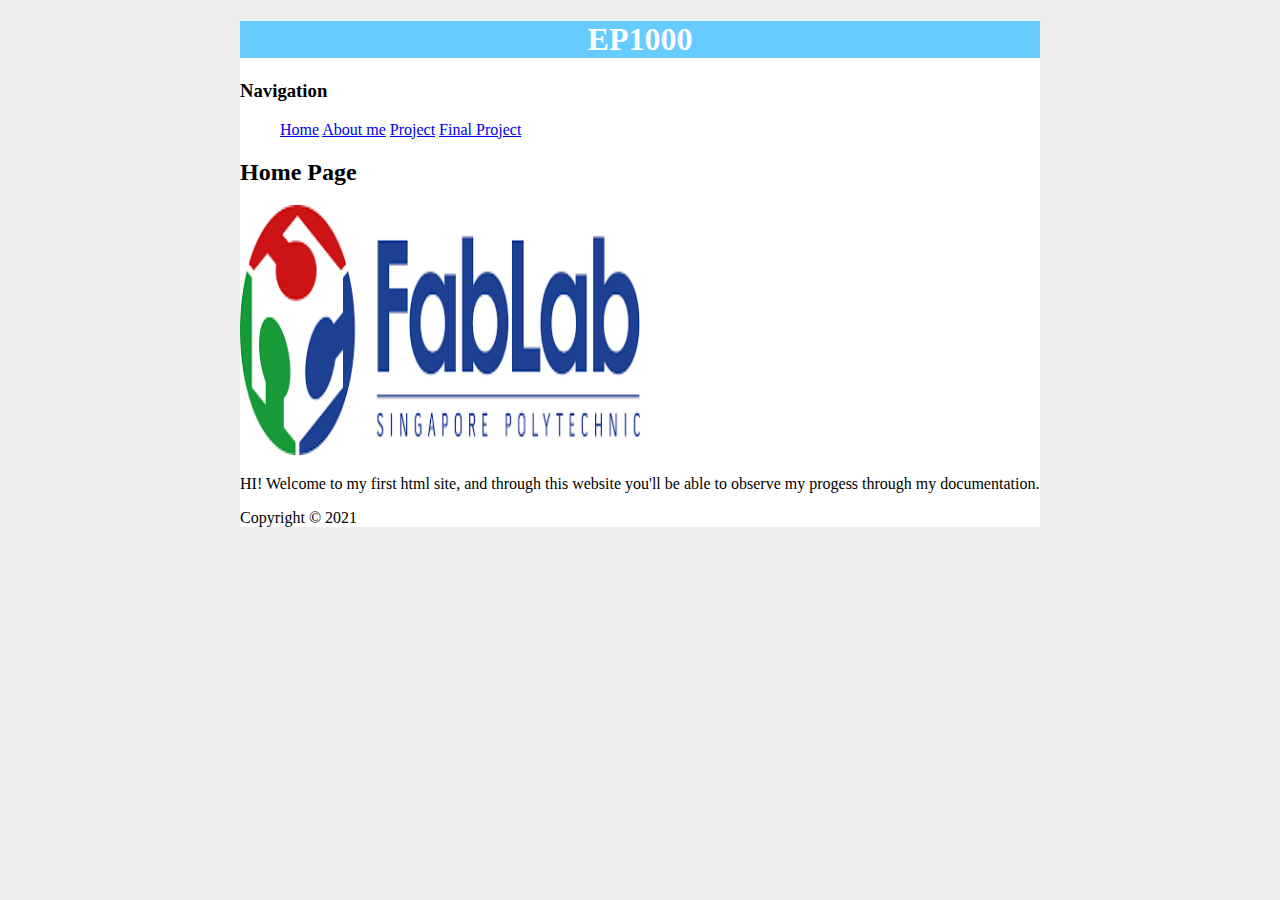
<file: index.html>
<!DOCTYPE html>
<html>
<head>
	<title>My Website</title>
	<link rel="stylesheet" type="text/css" href="style.css" />
</head>
<body>
	<div id="container">
		<div id="header">
			<h1>EP1000</h1>
		</div>
		<div id="content">
			<div id="nav">
				<h3>Navigation</h3>
				<ul>
					<a href="index.html">Home</a>
					<a href="About.html">About me</a>
					<a href="Project.html">Project</a>
					<a href="FinalProject.html">Final Project</a>
				</ul>
			</div>
			<div id="main">
				<h2>Home Page</h2>
			</div>
			<div>
				<img src="Images/Image1.png" alt="MAIN" style="width: 400px;height: 250px;">
			<p>HI! Welcome to my first html site, and through this website you'll be able to observe my progess through my documentation.</p>
			</div>
		</div>
		<div id="footer">
			Copyright &copy; 2021 
		</div>
	</div>
</body>
</html>
</file>
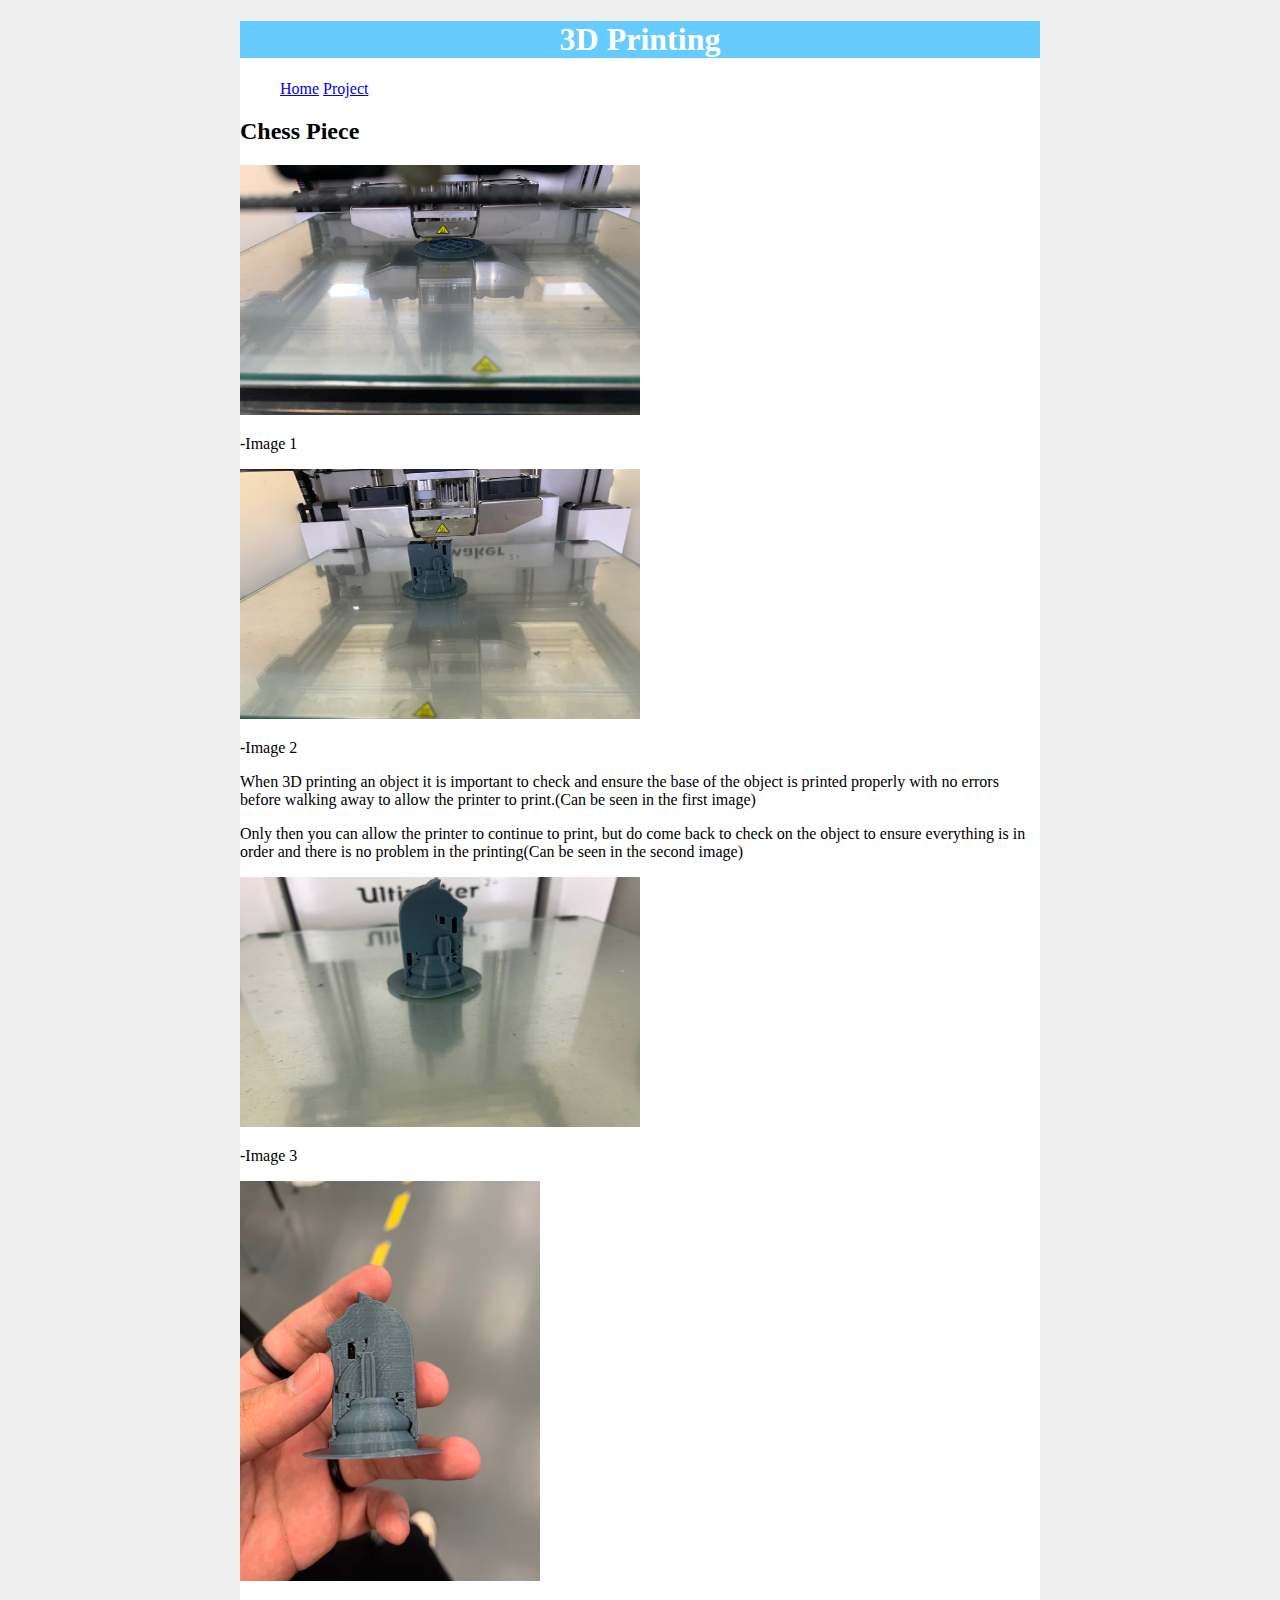
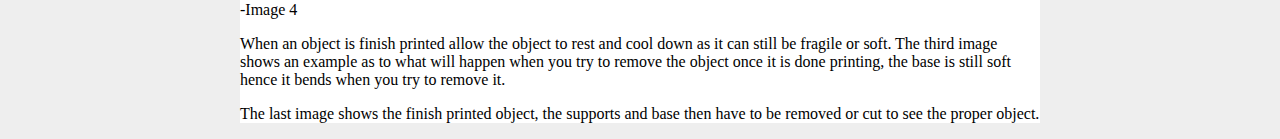
<file: 3DPrinting.html>
<!DOCTYPE html>
<html>
<head>
	<title>3D Printing</title>
	<link rel="stylesheet" type="text/css" href="style.css" />
</head>
<body>
	<div id="container">
		<div id="header">
			<h1>3D Printing</h1>
		</div>
		<div id="content">
			<div id="nav">
				<ul>
					<a href="index.html">Home</a>
					<a href="Project.html">Project</a>
				</ul>
			</div>
			<div id="main">
				<h2>Chess Piece</h2>
				<img src="Images/Image8.jpg" alt="MAIN" style="width: 400px;height: 250px;">
				<p>-Image 1</p>
				<img src="Images/Image9.jpg" alt="MAIN" style="width: 400px;height: 250px;">
				<p>-Image 2</p>
				<p>When 3D printing an object it is important to check and ensure the base of the object is printed properly with no errors before walking away to allow the printer to print.(Can be seen in the first image)</p>
				<p>Only then you can allow the printer to continue to print, but do come back to check on the object to ensure everything is in order and there is no problem in the printing(Can be seen in the second image)</p>
				<img src="Images/Image10.jpg" alt="MAIN" style="width: 400px;height: 250px;">
				<p>-Image 3</p>
				<img src="Images/Image11.jpg" alt="MAIN" style="width: 300px;height: 400px;">
				<p>-Image 4</p>
				<p>When an object is finish printed allow the object to rest and cool down as it can still be fragile or soft. The third image shows an example as to what will happen when you try to remove the object once it is done printing, the base is still soft hence it bends when you try to remove it.</p>
				<p>The last image shows the finish printed object, the supports and base then have to be removed or cut to see the proper object.</p>
			</div>
	</div>
</body>
</html>
</file>
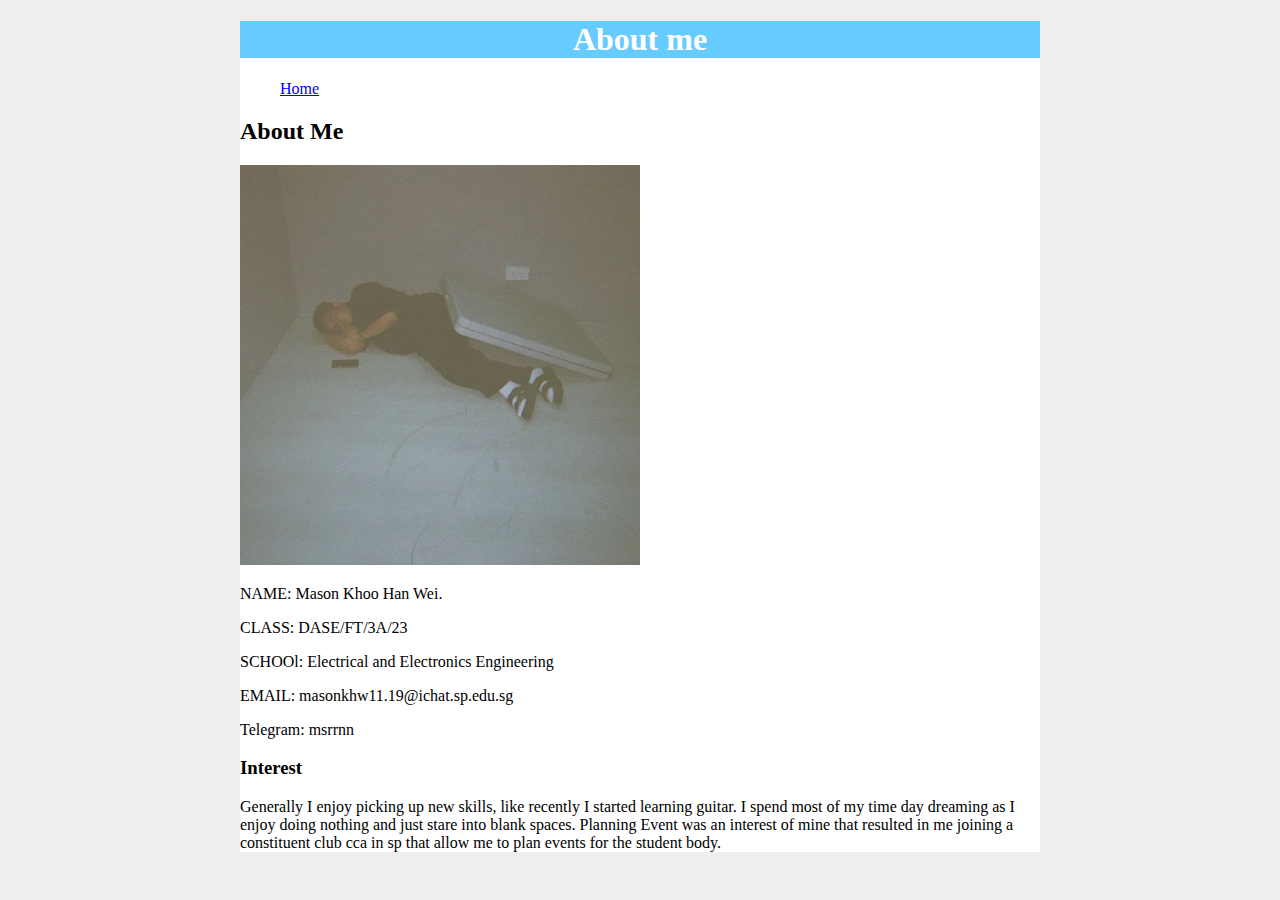
<file: About.html>
<!DOCTYPE html>
<html>
<head>
	<title>About Me</title>
	<link rel="stylesheet" type="text/css" href="style.css" />
</head>
<body>
	<div id="container">
		<div id="header">
			<h1>About me</h1>
		</div>
		<div id="content">
			<div id="nav">
				<ul>
					<a href="index.html">Home</a>
				</ul>
			</div>
			<div id="main">
				<h2>About Me</h2>
				<img src="Images/Image2.jpg" alt="About me" style="width: 400px;height: 400px;">
				<p>NAME: Mason Khoo Han Wei.</p>
				<p>CLASS: DASE/FT/3A/23</p>
				<p>SCHOOl: Electrical and Electronics Engineering</p>
				<p>EMAIL: masonkhw11.19@ichat.sp.edu.sg</p>
				<p>Telegram: msrrnn</p>

				<h3>Interest</h3>
				<p>Generally I enjoy picking up new skills, like recently I started learning guitar. I spend most of my time day dreaming as I enjoy doing nothing and just stare into blank spaces. Planning Event was an interest of mine that resulted in me joining a constituent club cca in sp that allow me to plan events for the student body. </p>
			</div>
	</div>
</body>
</html>
</file>
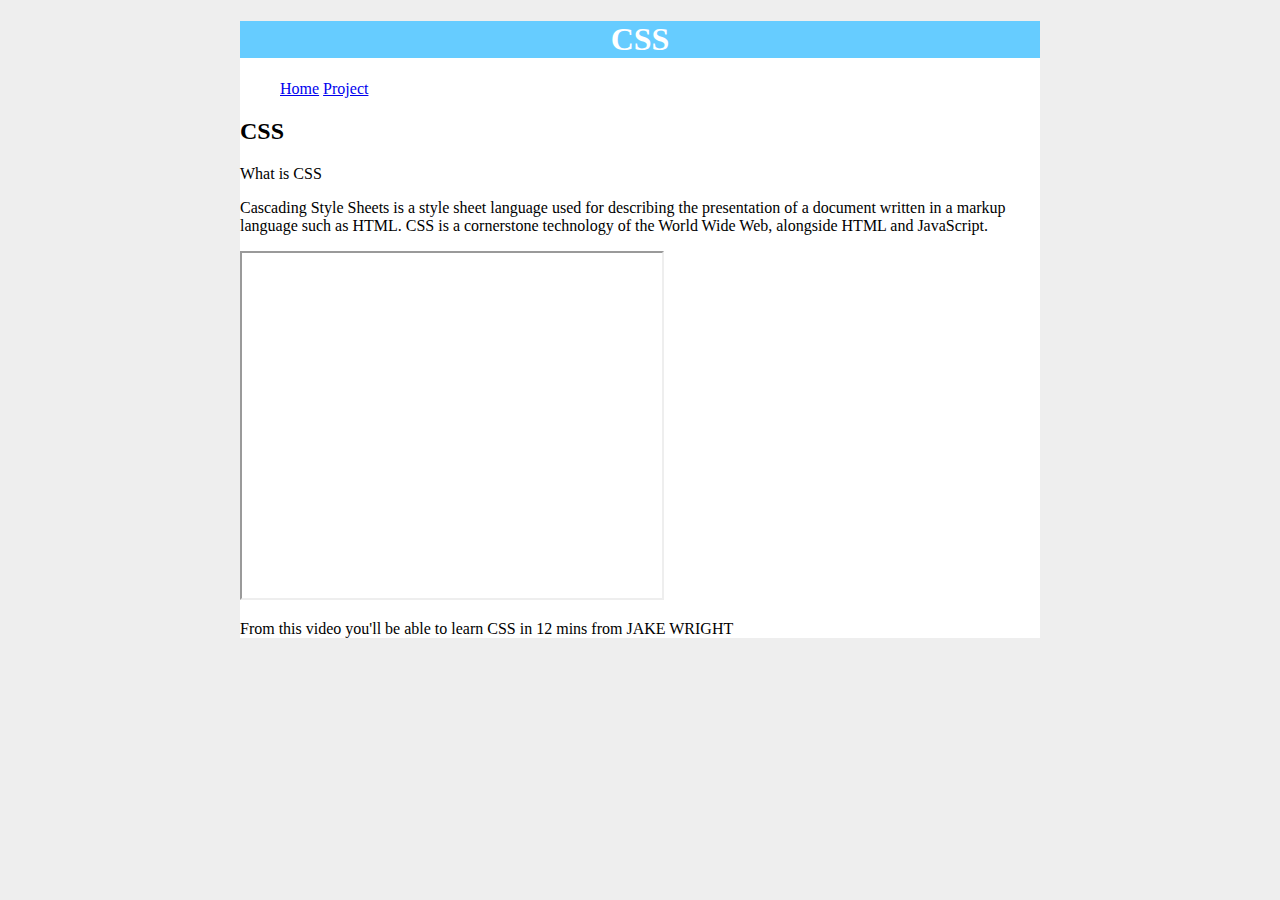
<file: CSS.html>
<!DOCTYPE html>
<html>
<head>
	<title>CSS</title>
	<link rel="stylesheet" type="text/css" href="style.css" />
</head>
<body>
	<div id="container">
		<div id="header">
			<h1>CSS</h1>
		</div>
		<div id="content">
			<div id="nav">
				<ul>
					<a href="index.html">Home</a>
					<a href="Project.html">Project</a>
				</ul>
			</div>
			<div id="main">
				<h2>CSS</h2>
				<p>What is CSS</p>
				<p>Cascading Style Sheets is a style sheet language used for describing the presentation of a document written in a markup language such as HTML. CSS is a cornerstone technology of the World Wide Web, alongside HTML and JavaScript.</p>
				<iframe width="420" height="345" src="https://www.youtube.com/embed/0afZj1G0BIE?playlist=0afZj1G0BIE&loop=1">
				</iframe>

				</iframe>
				<p>From this video you'll be able to learn CSS in 12 mins from JAKE WRIGHT</p>
				
			</div>
	</div>
</body>
</html>
</file>
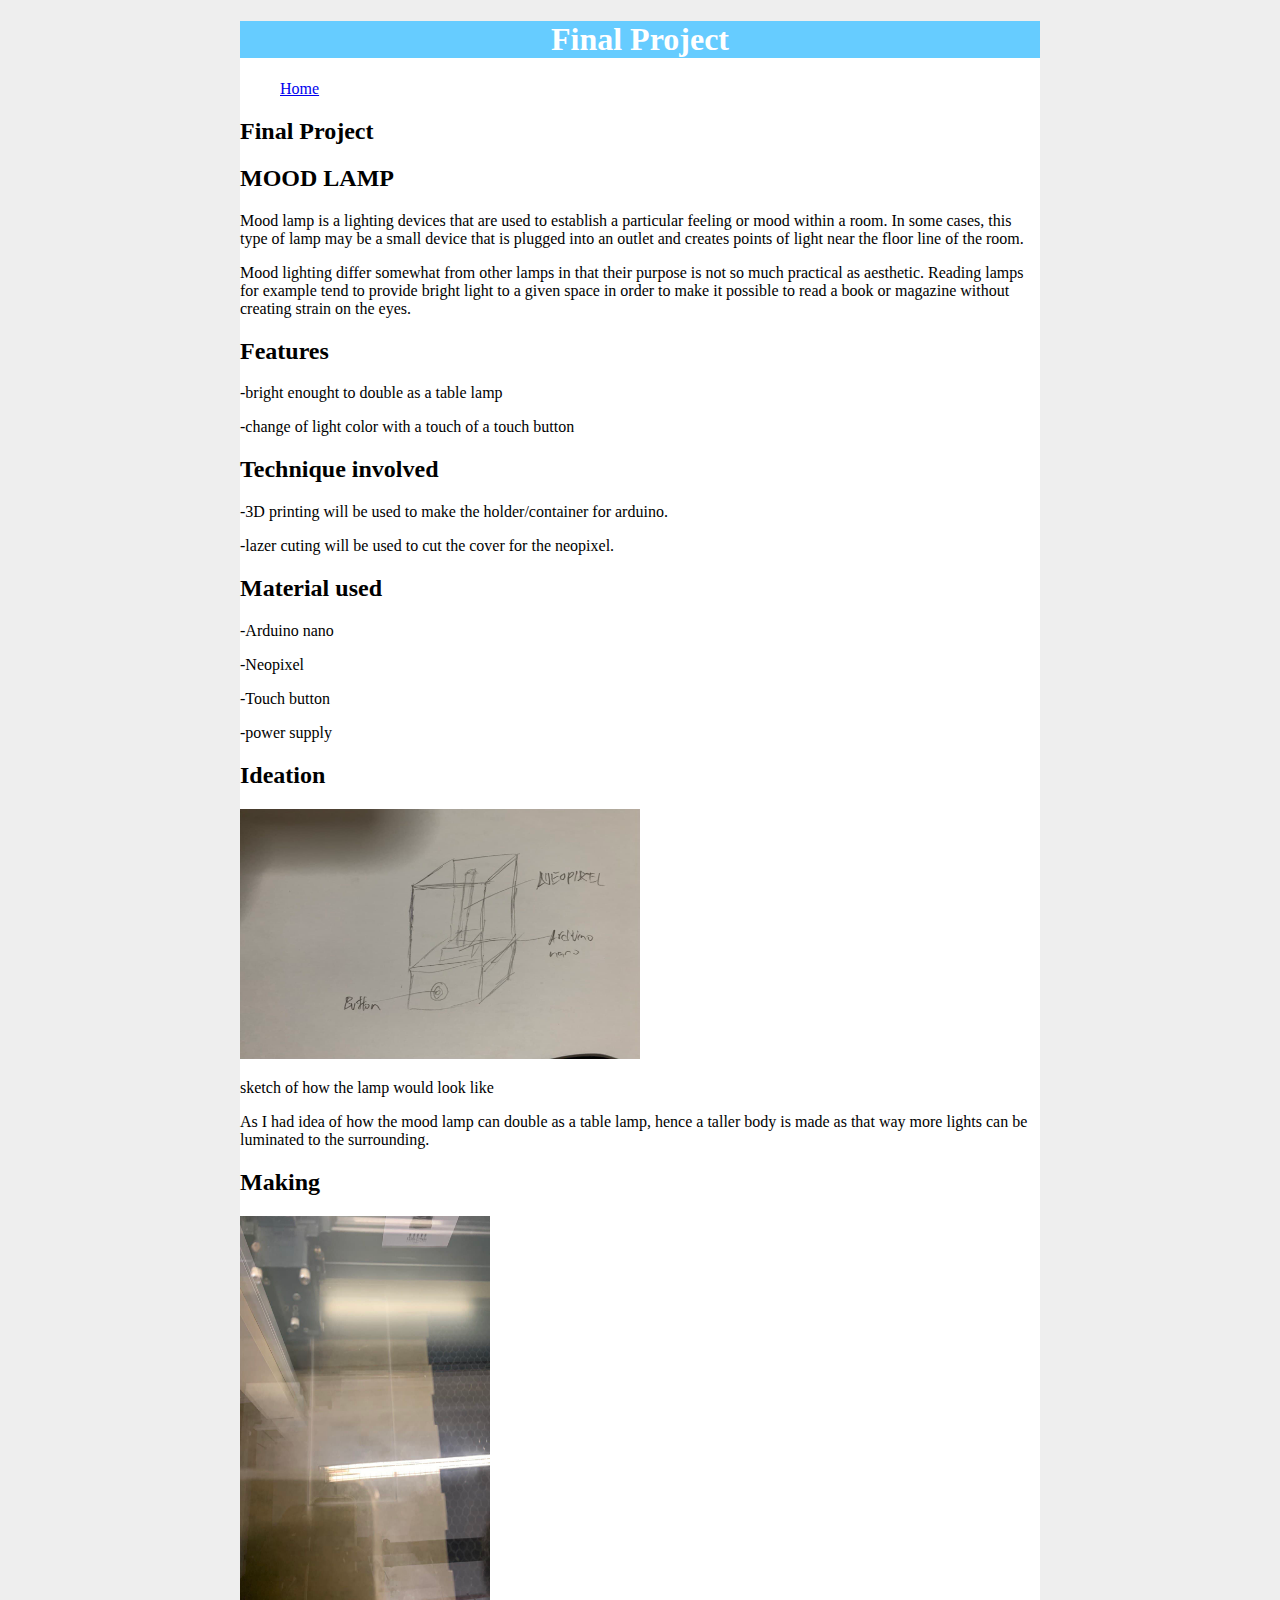
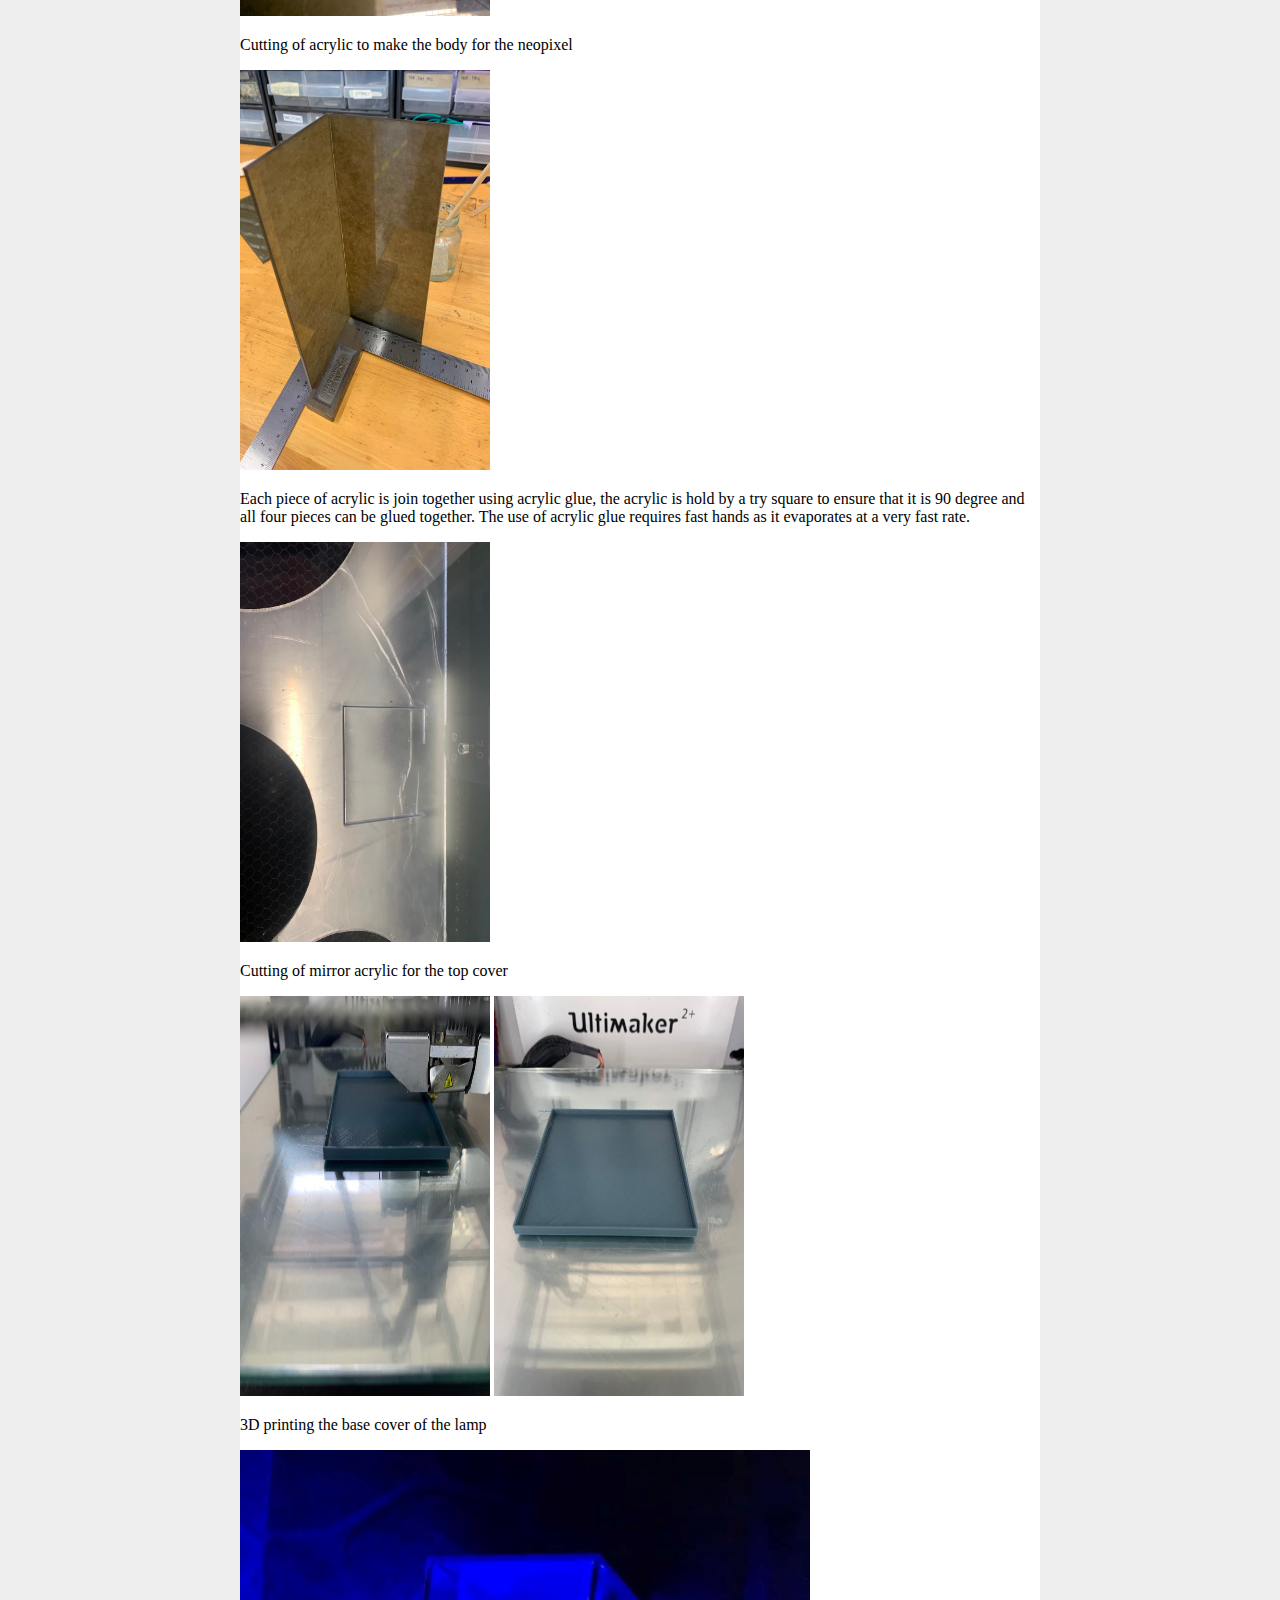
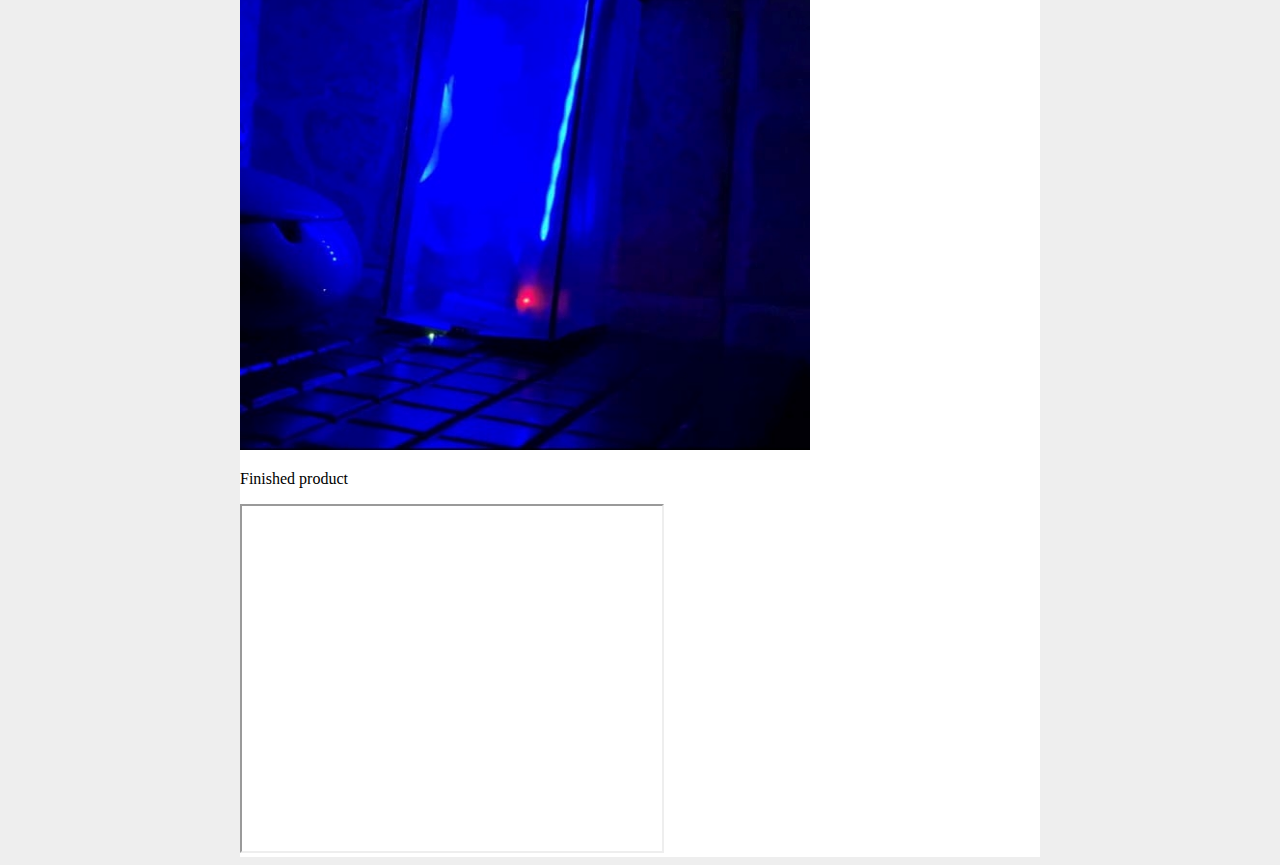
<file: FinalProject.html>
<!DOCTYPE html>
<html>
<head>
	<title>Final Project</title>
	<link rel="stylesheet" type="text/css" href="style.css" />
</head>
<body>
	<div id="container">
		<div id="header">
			<h1>Final Project</h1>
		</div>
		<div id="content">
			<div id="nav">
				<ul>
					<a href="index.html">Home</a>
				</ul>
			</div>
			<div id="main">
				<h2>Final Project</h2>
				<h2>MOOD LAMP</h2>
				<p>Mood lamp is a lighting devices that are used to establish a particular feeling or mood within a room. In some cases, this type of lamp may be a small device that is plugged into an outlet and creates points of light near the floor line of the room.</p>
				<p>Mood lighting differ somewhat from other lamps in that their purpose is not so much practical as aesthetic. Reading lamps for example tend to provide bright light to a given space in order to make it possible to read a book or magazine without creating strain on the eyes.</p>

				<h2>Features</h2>
				<p>-bright enought to double as a table lamp</p>
				<p>-change of light color with a touch of a touch button</p>

				<h2>Technique involved</h2>
				<p>-3D printing will be used to make the holder/container for arduino.</p>
				<p>-lazer cuting will be used to cut the cover for the neopixel.</p>

				<h2>Material used</h2>
				<p>-Arduino nano</p>
				<p>-Neopixel</p>
				<p>-Touch button</p>
				<p>-power supply</p>	

				<h2>Ideation</h2>
				<img src="Images/Image16.jpg" alt="MAIN" style="width: 400px;height: 250px;">
				<p>sketch of how the lamp would look like</p>
				<p>As I had idea of how the mood lamp can double as a table lamp, hence a taller body is made as that way more lights can be luminated to the surrounding.</p>

				<h2>Making</h2>
				<img src="Images/Image17.jpg" alt="MAIN" style="width: 250px;height: 400px;">
				<p>Cutting of acrylic to make the body for the neopixel</p>
				<img src="Images/Image18.jpg" alt="MAIN" style="width: 250px;height: 400px;">
				<p>Each piece of acrylic is join together using acrylic glue, the acrylic is hold by a try square to ensure that it is 90 degree and all four pieces can be glued together. The use of acrylic glue requires fast hands as it evaporates at a very fast rate.</p>		
				<img src="Images/Image19.jpg" alt="MAIN" style="width: 250px;height: 400px;">
				<p>Cutting of mirror acrylic for the top cover</p>	
				<img src="Images/Image20.jpg" alt="MAIN" style="width: 250px;height: 400px;">
				<img src="Images/Image21.jpg" alt="MAIN" style="width: 250px;height: 400px;">
				<p>3D printing the base cover of the lamp</p>
				<img src="Images/Image22.jpg" alt="MAIN" style="width: 570px;height: 600px;">
				<p>Finished product</p>
				<iframe width="420" height="345" src="https://www.youtube.com/watch?v=aOeMpTPQYAM">
				</iframe>

				</iframe>


			</div>
	</div>
</body>
</html>
</file>
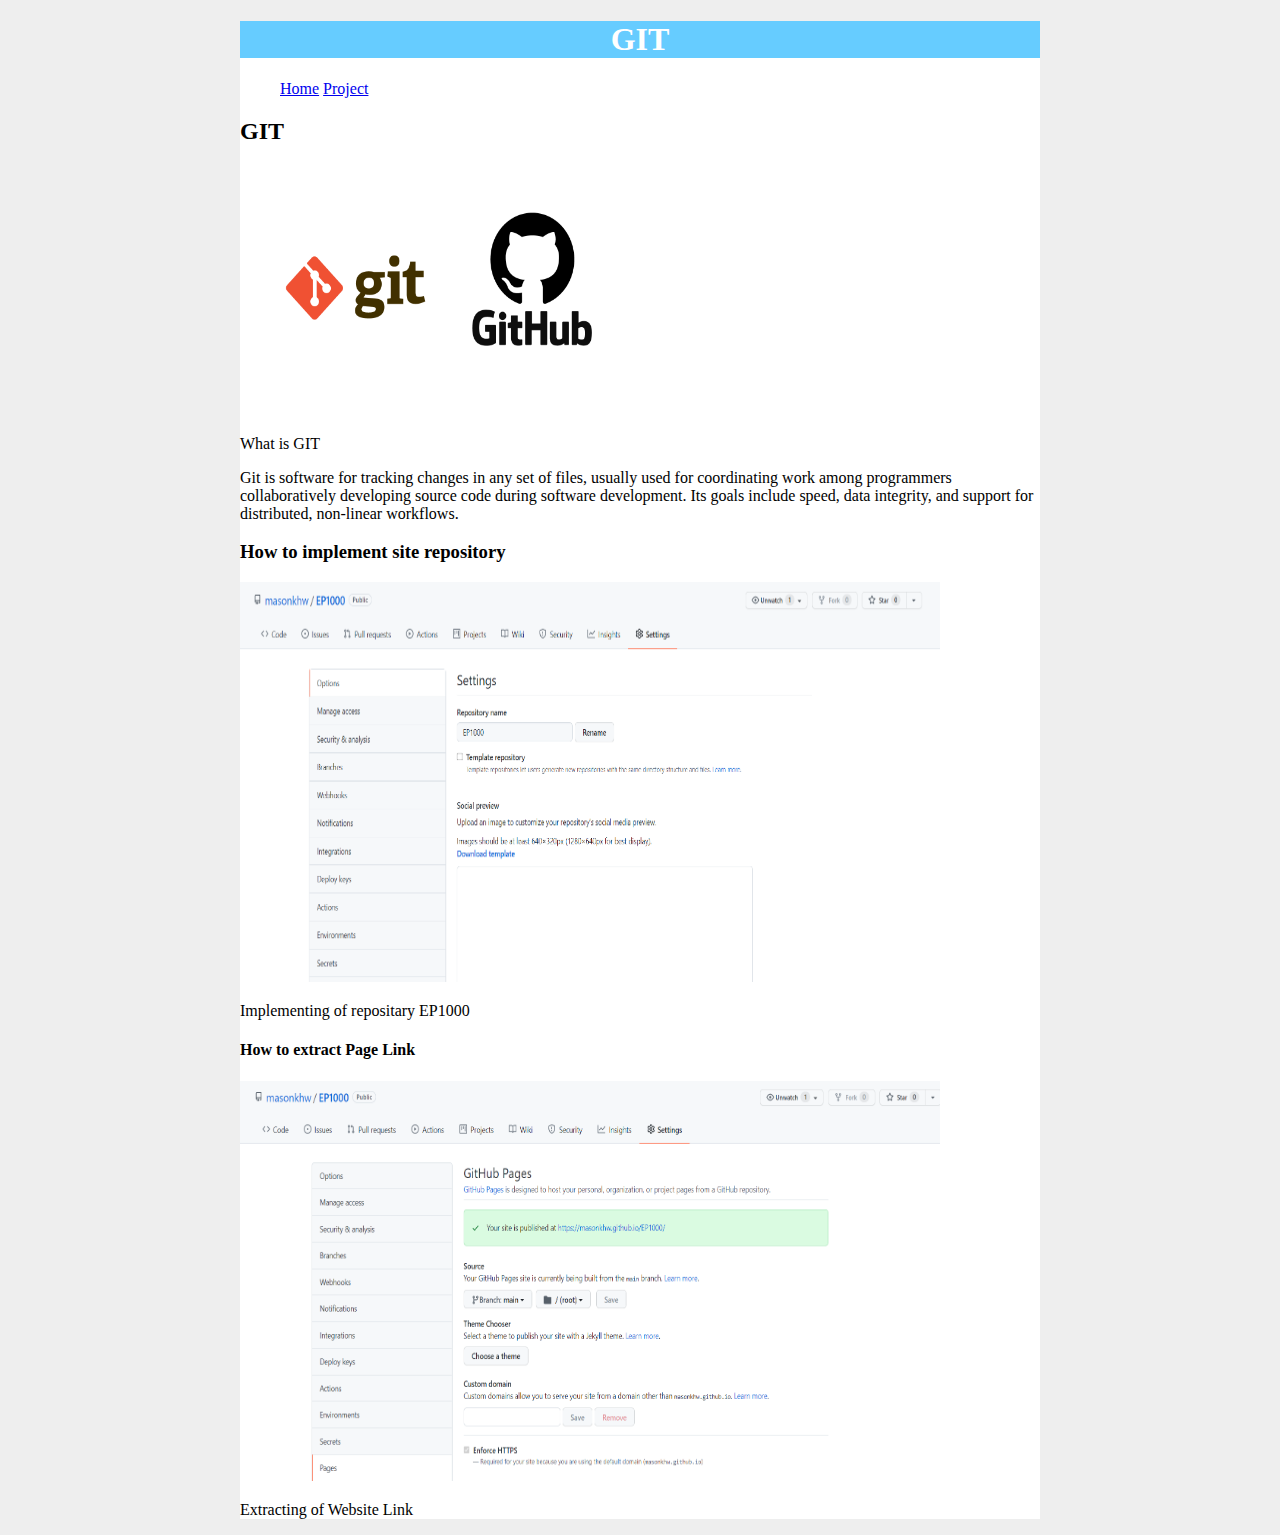
<file: GIT.html>
<!DOCTYPE html>
<html>
<head>
	<title>GIT</title>
	<link rel="stylesheet" type="text/css" href="style.css" />
</head>
<body>
	<div id="container">
		<div id="header">
			<h1>GIT</h1>
		</div>
		<div id="content">
			<div id="nav">
				<ul>
					<a href="index.html">Home</a>
					<a href="Project.html">Project</a>
				</ul>
			</div>
			<div id="main">
				<h2>GIT</h2>
			</div>
			<div>
				<img src="Images/Image5.png" alt="GIT" style="width: 400px;height: 250px;">
				<p>What is GIT</p>
				<p>Git is software for tracking changes in any set of files, usually used for coordinating work among programmers collaboratively developing source code during software development. Its goals include speed, data integrity, and support for distributed, non-linear workflows. </p>
				
				<h3>How to implement site repository</h3>
			</div>
			<div>
				<img src="Images/Image6.png" alt="GIT" style="width: 700px;height: 400px;">
				<p>Implementing of repositary EP1000</p>
			</div>
				<h4>How to extract Page Link</h4>
			<div>
				<img src="Images/Image7.png" alt="GIT" style="width: 700px;height: 400px;">
				<p>Extracting of Website Link</p>			
			</div>
	</div>
</body>
</html>
</file>
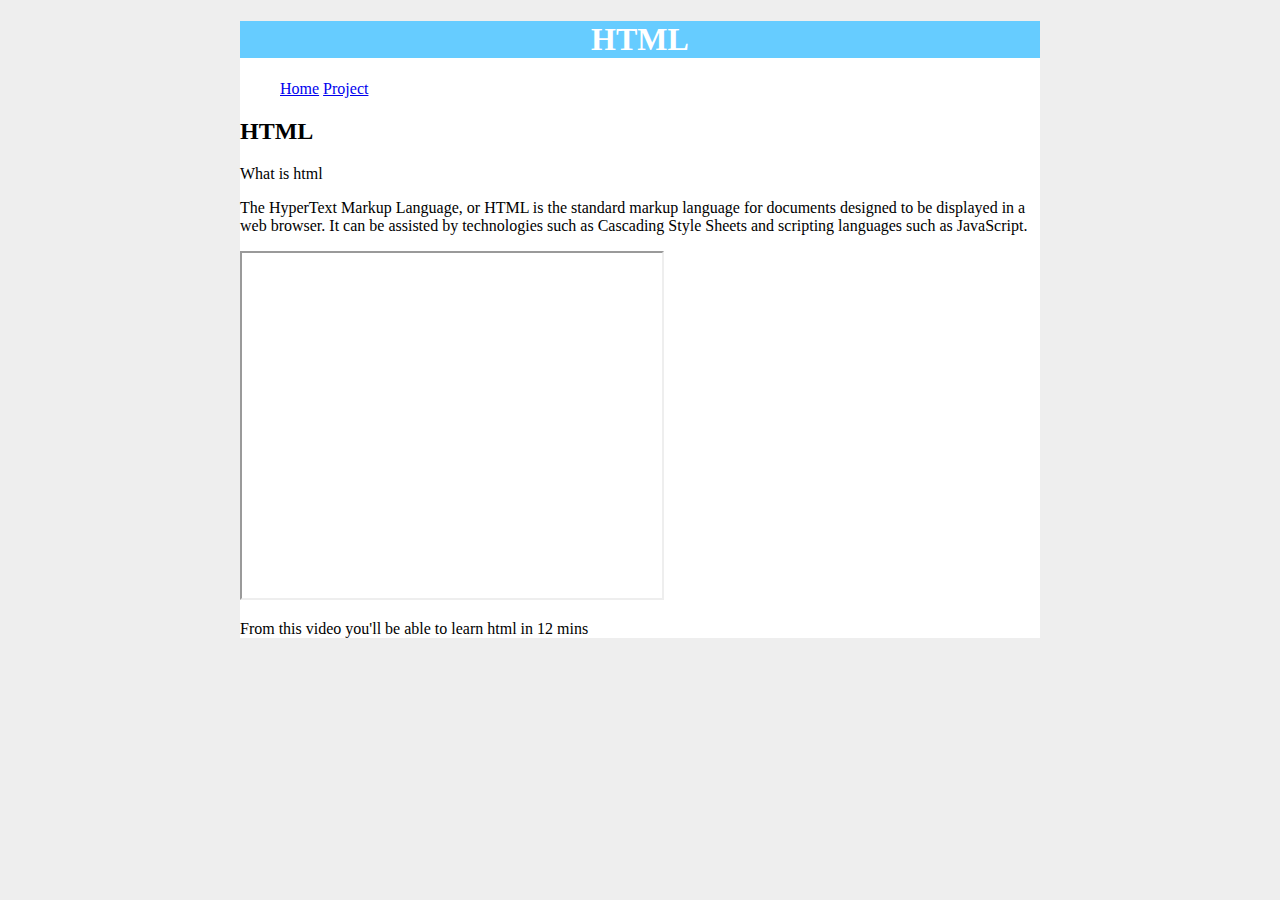
<file: Html.html>
<!DOCTYPE html>
<html>
<head>
	<title>HTML</title>
	<link rel="stylesheet" type="text/css" href="style.css" />
</head>
<body>
	<div id="container">
		<div id="header">
			<h1>HTML</h1>
		</div>
		<div id="content">
			<div id="nav">
				<ul>
					<a href="index.html">Home</a>
					<a href="Project.html">Project</a>
				</ul>
			</div>
			<div id="main">
				<h2>HTML</h2>
				<p>What is html</p>
				<p>The HyperText Markup Language, or HTML is the standard markup language for documents designed to be displayed in a web browser. It can be assisted by technologies such as Cascading Style Sheets and scripting languages such as JavaScript.</p>
				<iframe width="420" height="345" src="https://www.youtube.com/embed/bWPMSSsVdPk?playlist=bWPMSSsVdPk&loop=1">
				</iframe>

				</iframe>
				<p>From this video you'll be able to learn html in 12 mins</p>
				
			</div>
	</div>
</body>
</html>
</file>
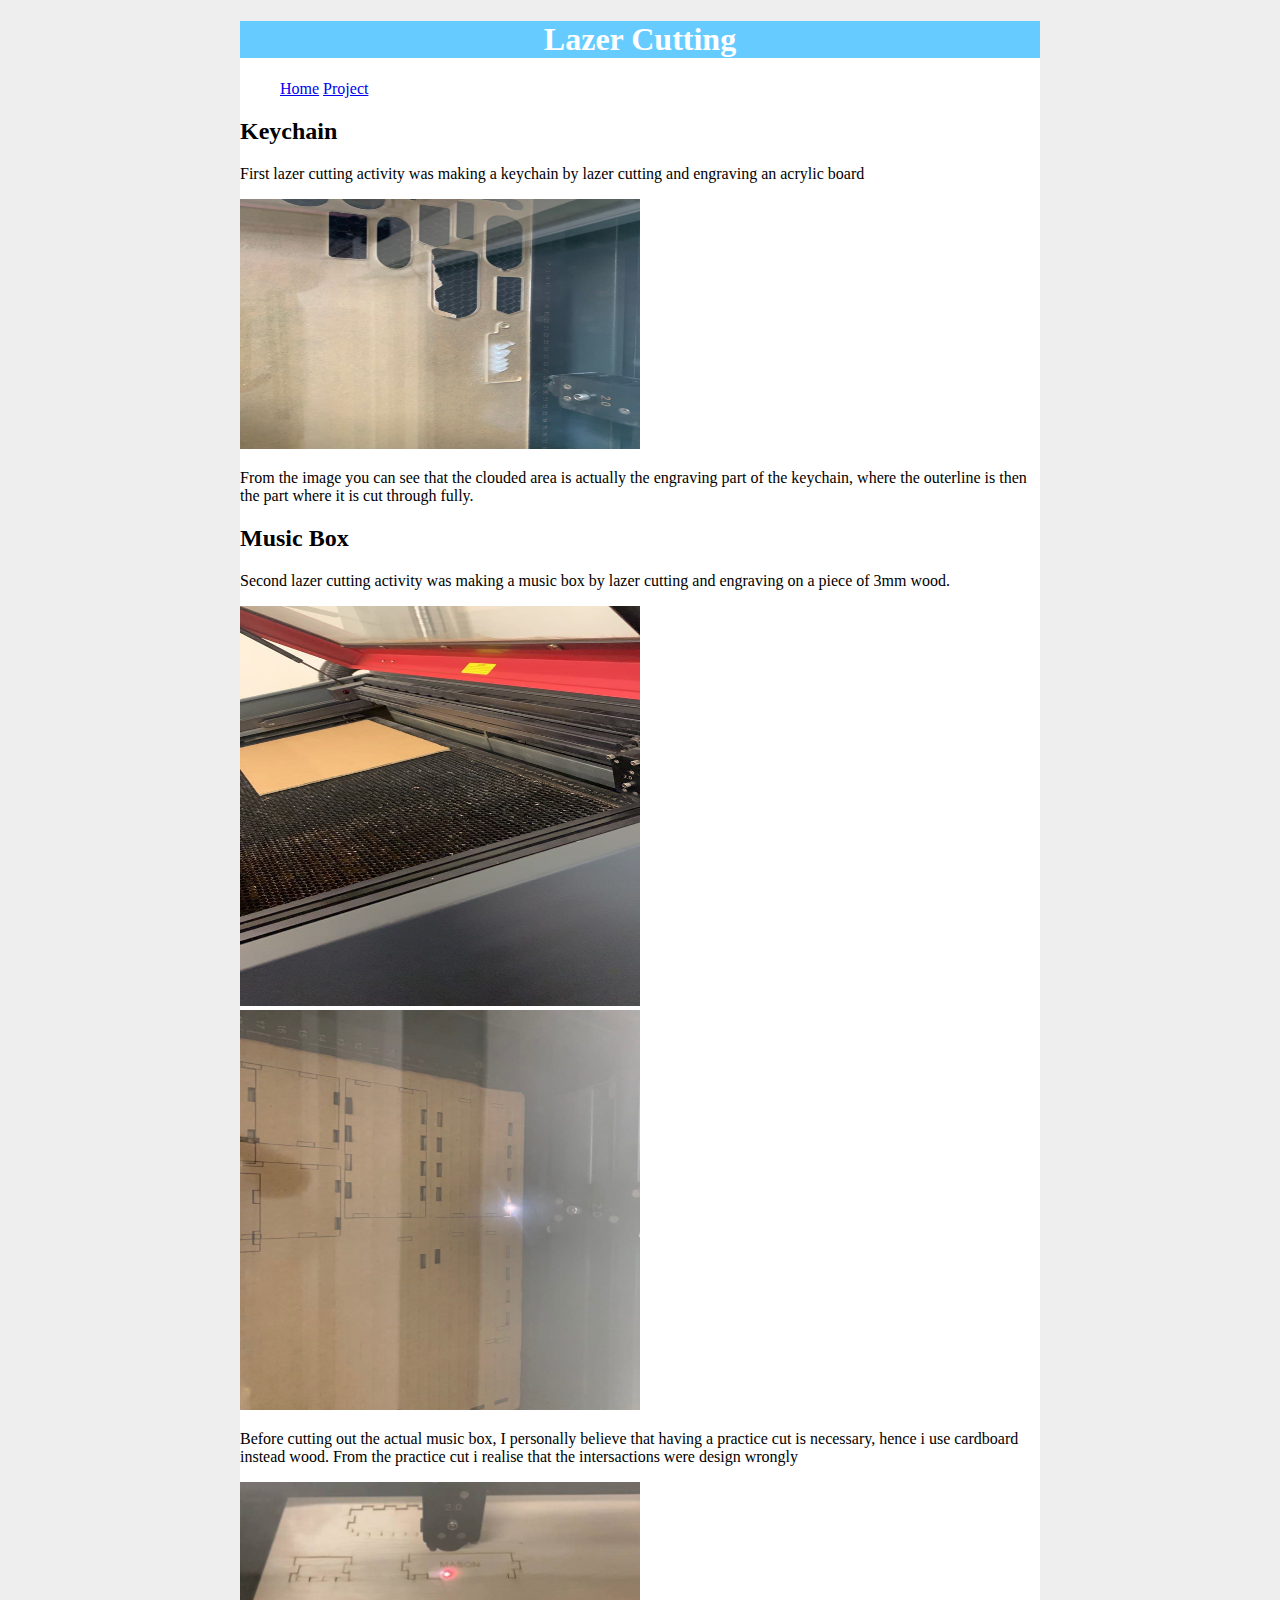
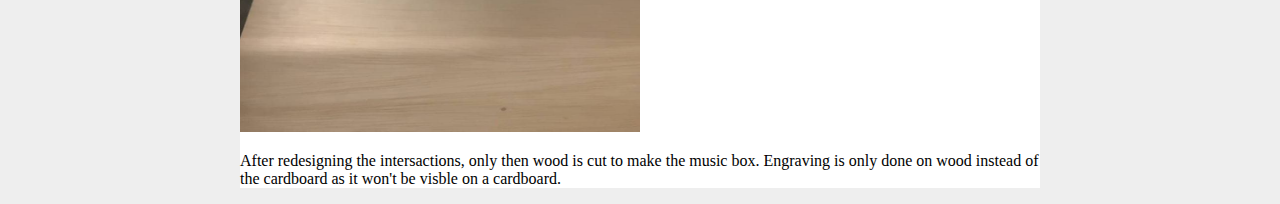
<file: LazerCutting.html>
<!DOCTYPE html>
<html>
<head>
	<title>Lazer Cutting</title>
	<link rel="stylesheet" type="text/css" href="style.css" />
</head>
<body>
	<div id="container">
		<div id="header">
			<h1>Lazer Cutting</h1>
		</div>
		<div id="content">
			<div id="nav">
				<ul>
					<a href="index.html">Home</a>
					<a href="Project.html">Project</a>
				</ul>
			</div>
			<div id="main">
				<h2>Keychain</h2>
				<p>First lazer cutting activity was making a keychain by lazer cutting and engraving an acrylic board</p>
				<img src="Images/Image12.jpg" alt="MAIN" style="width: 400px;height: 250px;">
				<p>From the image you can see that the clouded area is actually the engraving part of the keychain, where the outerline is then the part where it is cut through fully. </p>
				<h2>Music Box</h2>
				<p>Second lazer cutting activity was making a music box by lazer cutting and engraving on a piece of 3mm wood.</p>
				<img src="Images/Image13.jpg" alt="MAIN" style="width: 400px;height: 400px;">
				<img src="Images/Image14.jpg" alt="MAIN" style="width: 400px;height: 400px;">
				<p>Before cutting out the actual music box, I personally believe that having a practice cut is necessary, hence i use cardboard instead wood. From the practice cut i realise that the intersactions were design wrongly</p>
				<img src="Images/Image15.jpg" alt="MAIN" style="width: 400px;height: 250px;">
				<p>After redesigning the intersactions, only then wood is cut to make the music box. Engraving is only done on wood instead of the cardboard as it won't be visble on a cardboard.</p>
				<p>
					
					
				</p>
			</div>
	</div>
</body>
</html>
</file>
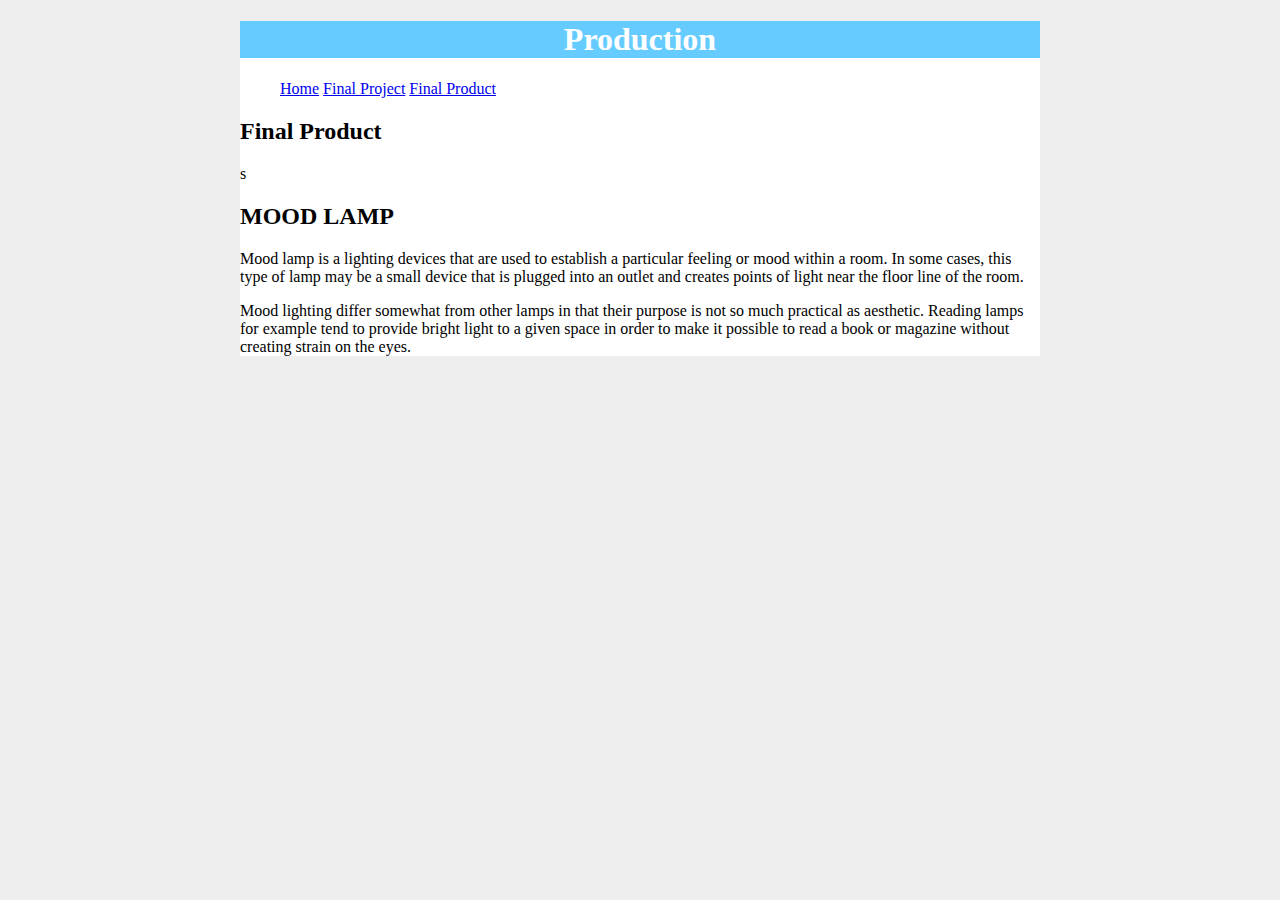
<file: production.html>
<!DOCTYPE html>
<html>
<head>
	<title>Production</title>
	<link rel="stylesheet" type="text/css" href="style.css" />
</head>
<body>
	<div id="container">
		<div id="header">
			<h1>Production</h1>
		</div>
		<div id="content">
			<div id="nav">
				<ul>
					<a href="index.html">Home</a>
					<a href="FinalProject.html">Final Project</a>
					<a href="finalproduct.html">Final Product</a>
				</ul>
			</div>
			<div id="main">
				<h2>Final Product</h2>s
				<h2>MOOD LAMP</h2>
				<p>Mood lamp is a lighting devices that are used to establish a particular feeling or mood within a room. In some cases, this type of lamp may be a small device that is plugged into an outlet and creates points of light near the floor line of the room.</p>
				<p>Mood lighting differ somewhat from other lamps in that their purpose is not so much practical as aesthetic. Reading lamps for example tend to provide bright light to a given space in order to make it possible to read a book or magazine without creating strain on the eyes.</p>
	</div>
</body>
</html>
</file>
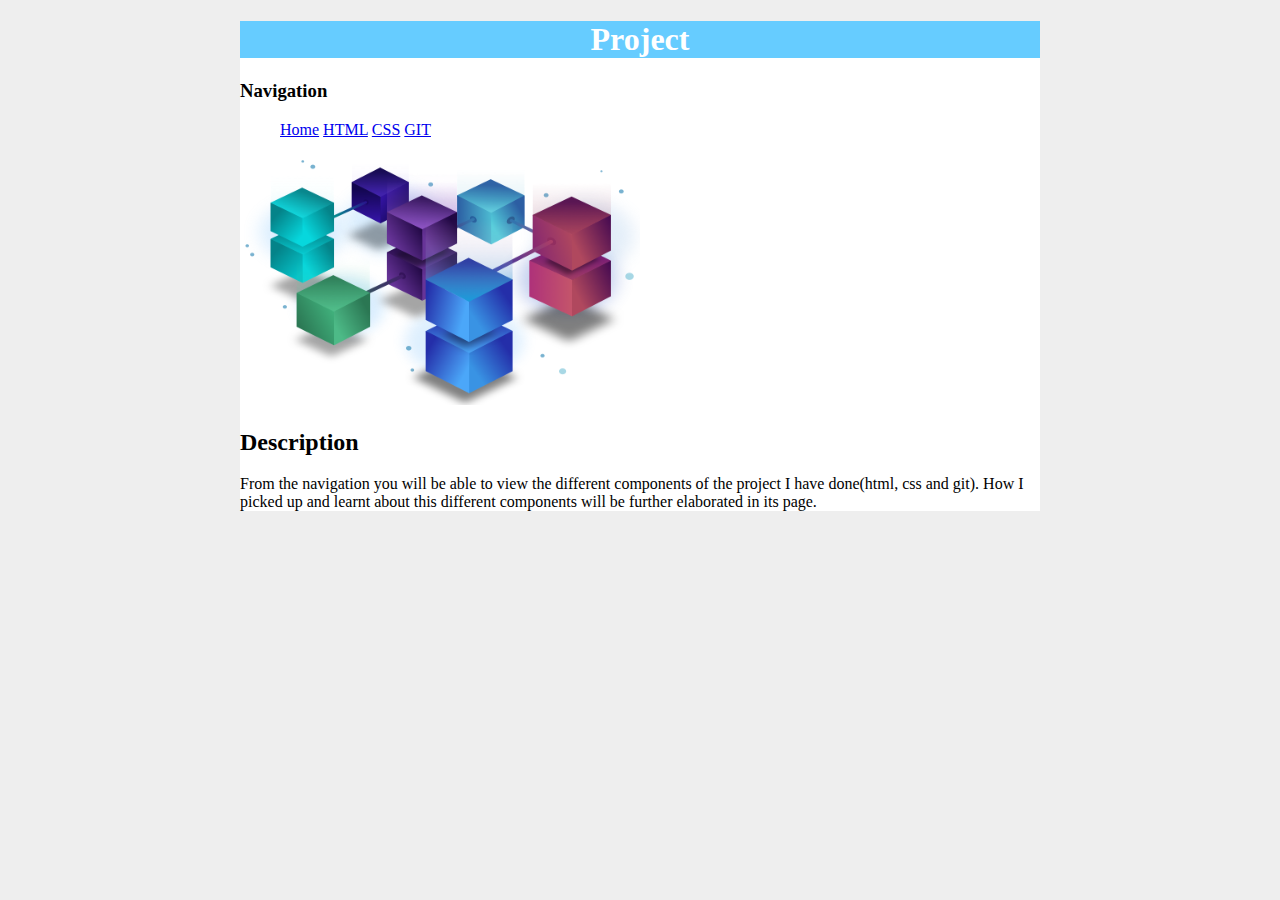
<file: Project.html>
<!DOCTYPE html>
<html>
<head>
	<title>Project</title>
	<link rel="stylesheet" type="text/css" href="style.css" />
</head>
<body>
	<div id="container">
		<div id="header">
			<h1>Project</h1>
		</div>
		<div id="content">
			<div id="nav">
				<h3>Navigation</h3>
				<ul>
					<a href="index.html">Home</a>
					<a href="Html.html">HTML</a>
					<a href="CSS.html">CSS</a>
					<a href="GIT.html">GIT</a>
				</ul>
			</div>
			<div id="main">
				<img src="Images/Image4.png" alt="Project" style="width: 400px;height: 250px;">
				<h2>Description</h2>
			<p>From the navigation you will be able to view the different components of the project I have done(html, css and git). How I picked up and learnt about this different components will be further elaborated in its page.</p>

			

			</div>
		</div>
	</div>
</body>
</html>
</file>
<file: style.css>
body{
	background-color: #EEE;
}

#container {
	background-color: white;
	width: 800px;
	margin-left: auto;
	margin-right: auto;

}

#header {
	background-color: #66CCFF;
	color: white;
	text-align: center;
}
</file>
